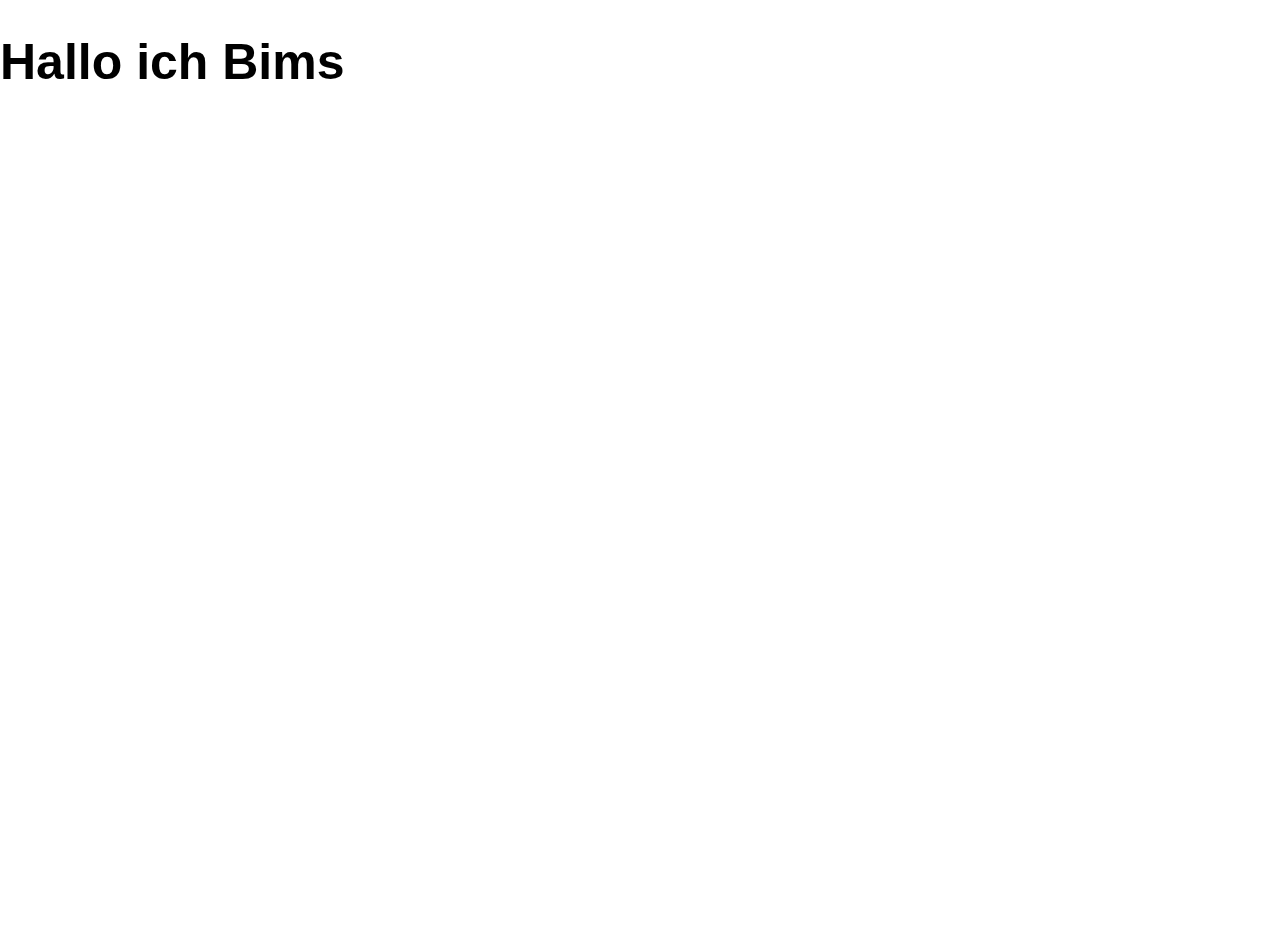
<file: mixblendtest.html>
<!DOCTYPE html>
<html lang="en" dir="ltr">
  <head>
    <meta charset="utf-8">
    <title>schwdrtr</title>

    <link href="https://fonts.googleapis.com/css?family=Montserrat:400,700" rel="stylesheet">
    <link rel="stylesheet" href="/styles/main.css">
    <link rel="stylesheet" href="/styles/sanitize.css">
  </head>
  <body>
    <div class="test">
      <h1>Hallo ich Bims</h1>
      <div class="wrapper">
        <div class="white">

        </div>
        <div class="black">

        </div>
        <div class="white">

        </div>
        <div class="black">

        </div>
      </div>
    </div>
  </body>
</html>
</file>
<file: styles/main.css>
/*### Globale Styles ###*/

html , body {
  font-family: 'europa', sans-serif;
  font-weight: 700;
  height: 100%;
  width: 100%;
  font-size: 25px;
  background-color: white;
}

body::-webkit-scrollbar {
  display: none;
}

a {
  text-decoration: none;
  color: black;
}

a:hover {
  color: rgba(0, 0, 0, 0.5);
}

.content {
  height: 100%;
  width: 100%;
}

header {
  width: 100%;
  position: fixed;
  top: 1rem;
  text-align: center;
}

header a.title {

}

h1.mix {
  mix-blend-mode: difference;
  position: fixed;
  color: white;
  left: 50%;
  margin: 0;
  top: 39%;
  transform: rotateY(180deg);
  font-size: 2.3rem;
}

main {
  width: 100%;
  height: 100%;
}

nav {
  position: fixed;
  top: 50%;
  transform: translateY(-50%);
}

/* Farbe für den momentan aktiven Link auf der jeweiligen Seite */
.currentlink {
  color: rgba(0, 0, 0, 0.5);
}

footer {
  width: 100%;
  position: fixed;
  bottom: 1rem;
  text-align: center;
}

footer a {
  cursor: none;
}

footer a:hover {
  color: black;
}
/*### Globale Styles Ende ###*/

/*### Startseite, Home Styles ###*/

.main-content {
  /*background-color: red;*/
  width: 100%;
  height: 100%;
}

.slot {
  height: 100%;
  width: 100%;
  background-repeat: no-repeat;
  background-size: 20rem 20rem;
  background-attachment: fixed;
  background-position: 50% 50%;
  background-color: white;
}



/* für farbige Sections
.white-bg {
  background-color: white;
}

.black-bg {
  background-color: black;
}*/

/*### Startseite, Home Styles Ende ###*/


/*### Archive Styles ###*/

.archive {
}

.archive-grid {
  display: grid;
  width: 100%;
  grid-gap: 0.4rem;
  grid-template-columns: 1fr 1fr 1fr;
  width: 20rem;
  height: 20rem;
  overflow-y: overlay;
  position: relative;
  margin: 0 auto;
  top: 50%;
  transform: translateY(-50%);
}

.archive-item {
}

.archive-item  img {
  width: 6.4rem;
  height: 6.4rem;
  object-fit: cover;
}



/*### Archive Styles Ende ###*/

/*### Music Seite ###*/

.soundcloud {
  width: 20rem;
  height: 20rem;
  position: fixed;
  left: 50%;
  top: 50%;
  transform: translate(-50%, -50%);
}

/*### Music Seite Ende ###*/

.text {
  width: 20rem;
  height: 20rem;
  position: relative;
  top: 50%;
  left: 50%;
  transform: translate(-50%, -50%);
}

.slot p {
  margin: 0;
}

/* TESTING mix-blend-mode */
/*
.test {
  width: 100%;
  height: 100%;
}

.test h1 {
  text-align: center;
  margin: 0;
  position: fixed;
  mix-blend-mode: difference;
}

.test div {
  width: 100%;
  height: 100%;
}

.test div.black {
  background-color: black;
}
*/

@media only screen and (max-width: 600px) {
  .slot {
    background-attachment: initial;
  }
}
</file>
<file: styles/sanitize.css>
/*! sanitize.css v7.0.2 | CC0 License | github.com/csstools/sanitize.css */

/* Document
 * ========================================================================== */

/**
 * 1. Remove repeating backgrounds in all browsers (opinionated).
 * 2. Add border box sizing in all browsers (opinionated).
 */

*,
::before,
::after {
  background-repeat: no-repeat; /* 1 */
  box-sizing: border-box; /* 2 */
}

/**
 * 1. Add text decoration inheritance in all browsers (opinionated).
 * 2. Add vertical alignment inheritance in all browsers (opinionated).
 */

::before,
::after {
  text-decoration: inherit; /* 1 */
  vertical-align: inherit; /* 2 */
}

/**
 * 1. Use the default cursor in all browsers (opinionated).
 * 2. Use the default user interface font in all browsers (opinionated).
 * 3. Correct the line height in all browsers.
 * 4. Use a 4-space tab width in all browsers (opinionated).
 * 5. Prevent adjustments of font size after orientation changes in
 *    IE on Windows Phone and in iOS.
 * 6. Breaks words to prevent overflow in all browsers (opinionated).
 */

html {
  cursor: default; /* 1 */
  font-family:
    system-ui,
    /* macOS 10.11-10.12 */ -apple-system,
    /* Windows 6+ */ Segoe UI,
    /* Android 4+ */ Roboto,
    /* Ubuntu 10.10+ */ Ubuntu,
    /* Gnome 3+ */ Cantarell,
    /* KDE Plasma 4+ */ Oxygen,
    /* fallback */ sans-serif,
    /* macOS emoji */ "Apple Color Emoji",
    /* Windows emoji */ "Segoe UI Emoji",
    /* Windows emoji */ "Segoe UI Symbol",
    /* Linux emoji */ "Noto Color Emoji"; /* 2 */

  line-height: 1.15; /* 3 */
  -moz-tab-size: 4; /* 4 */
  tab-size: 4; /* 4 */
  -ms-text-size-adjust: 100%; /* 5 */
  -webkit-text-size-adjust: 100%; /* 5 */
  word-break: break-word; /* 6 */
}

/* Sections
 * ========================================================================== */

/**
 * Remove the margin in all browsers (opinionated).
 */

body {
  margin: 0;
}

/**
 * Correct the font size and margin on `h1` elements within `section` and
 * `article` contexts in Chrome, Firefox, and Safari.
 */

h1 {
  font-size: 2em;
  margin: 0.67em 0;
}

/* Grouping content
 * ========================================================================== */

/**
 * 1. Add the correct sizing in Firefox.
 * 2. Show the overflow in Edge and IE.
 */

hr {
  height: 0; /* 1 */
  overflow: visible; /* 2 */
}

/**
 * Add the correct display in IE.
 */

main {
  display: block;
}

/**
 * Remove the list style on navigation lists in all browsers (opinionated).
 */

nav ol,
nav ul {
  list-style: none;
}

/**
 * 1. Use the default monospace user interface font
 *    in all browsers (opinionated).
 * 2. Correct the odd `em` font sizing in all browsers.
 */

pre {
  font-family:
    /* macOS 10.10+ */ Menlo,
    /* Windows 6+ */ Consolas,
    /* Android 4+ */ Roboto Mono,
    /* Ubuntu 10.10+ */ Ubuntu Monospace,
    /* KDE Plasma 4+ */ Oxygen Mono,
    /* Linux/OpenOffice fallback */ Liberation Mono,
    /* fallback */ monospace; /* 1 */

  font-size: 1em; /* 2 */
}

/* Text-level semantics
 * ========================================================================== */

/**
 * Remove the gray background on active links in IE 10.
 */

a {
  background-color: transparent;
}

/**
 * Add the correct text decoration in Edge, IE, Opera, and Safari.
 */

abbr[title] {
  text-decoration: underline;
  text-decoration: underline dotted;
}

/**
 * Add the correct font weight in Chrome, Edge, and Safari.
 */

b,
strong {
  font-weight: bolder;
}

/**
 * 1. Use the default monospace user interface font
 *    in all browsers (opinionated).
 * 2. Correct the odd `em` font sizing in all browsers.
 */

code,
kbd,
samp {
  font-family:
    /* macOS 10.10+ */ Menlo,
    /* Windows 6+ */ Consolas,
    /* Android 4+ */ Roboto Mono,
    /* Ubuntu 10.10+ */ Ubuntu Monospace,
    /* KDE Plasma 4+ */ Oxygen Mono,
    /* Linux/OpenOffice fallback */ Liberation Mono,
    /* fallback */ monospace; /* 1 */

  font-size: 1em; /* 2 */
}

/**
 * Add the correct font size in all browsers.
 */

small {
  font-size: 80%;
}

/*
 * Remove the text shadow on text selections in Firefox 61- (opinionated).
 * 1. Restore the coloring undone by defining the text shadow
 *    in all browsers (opinionated).
 */

::-moz-selection {
  background-color: #b3d4fc; /* 1 */
  color: #000; /* 1 */
  text-shadow: none;
}

::selection {
  background-color: #b3d4fc; /* 1 */
  color: #000; /* 1 */
  text-shadow: none;
}

/* Embedded content
 * ========================================================================== */

/*
 * Change the alignment on media elements in all browers (opinionated).
 */

audio,
canvas,
iframe,
img,
svg,
video {
  vertical-align: middle;
}

/**
 * Add the correct display in IE 9-.
 */

audio,
video {
  display: inline-block;
}

/**
 * Add the correct display in iOS 4-7.
 */

audio:not([controls]) {
  display: none;
  height: 0;
}

/**
 * Remove the border on images inside links in IE 10-.
 */

img {
  border-style: none;
}

/**
 * Change the fill color to match the text color in all browsers (opinionated).
 */

svg {
  fill: currentColor;
}

/**
 * Hide the overflow in IE.
 */

svg:not(:root) {
  overflow: hidden;
}

/* Tabular data
 * ========================================================================== */

/**
 * Collapse border spacing in all browsers (opinionated).
 */

table {
  border-collapse: collapse;
}

/* Forms
 * ========================================================================== */

/**
 * Inherit styling in all browsers (opinionated).
 */

button,
input,
select,
textarea {
  font-family: inherit;
  font-size: inherit;
  line-height: inherit;
}

/**
 * Remove the margin in Safari.
 */

button,
input,
select {
  margin: 0;
}

/**
 * 1. Show the overflow in IE.
 * 2. Remove the inheritance of text transform in Edge, Firefox, and IE.
 */

button {
  overflow: visible; /* 1 */
  text-transform: none; /* 2 */
}

/**
 * Correct the inability to style clickable types in iOS and Safari.
 */

button,
[type="button"],
[type="reset"],
[type="submit"] {
  -webkit-appearance: button;
}

/**
 * Correct the padding in Firefox.
 */

fieldset {
  padding: 0.35em 0.75em 0.625em;
}

/**
 * Show the overflow in Edge and IE.
 */

input {
  overflow: visible;
}

/**
 * 1. Correct the text wrapping in Edge and IE.
 * 2. Correct the color inheritance from `fieldset` elements in IE.
 */

legend {
  color: inherit; /* 2 */
  display: table; /* 1 */
  max-width: 100%; /* 1 */
  white-space: normal; /* 1 */
}

/**
 * 1. Add the correct display in Edge and IE.
 * 2. Add the correct vertical alignment in Chrome, Firefox, and Opera.
 */

progress {
  display: inline-block; /* 1 */
  vertical-align: baseline; /* 2 */
}

/**
 * Remove the inheritance of text transform in Firefox.
 */

select {
  text-transform: none;
}

/**
 * 1. Remove the margin in Firefox and Safari.
 * 2. Remove the default vertical scrollbar in IE.
 * 3. Change the resize direction on textareas in all browsers (opinionated).
 */

textarea {
  margin: 0; /* 1 */
  overflow: auto; /* 2 */
  resize: vertical; /* 3 */
}

/**
 * Remove the padding in IE 10-.
 */

[type="checkbox"],
[type="radio"] {
  padding: 0;
}

/**
 * 1. Correct the odd appearance in Chrome and Safari.
 * 2. Correct the outline style in Safari.
 */

[type="search"] {
  -webkit-appearance: textfield; /* 1 */
  outline-offset: -2px; /* 2 */
}

/**
 * Correct the cursor style of increment and decrement buttons in Safari.
 */

::-webkit-inner-spin-button,
::-webkit-outer-spin-button {
  height: auto;
}

/**
 * Correct the text style of placeholders in Chrome, Edge, and Safari.
 */

::-webkit-input-placeholder {
  color: inherit;
  opacity: 0.54;
}

/**
 * Remove the inner padding in Chrome and Safari on macOS.
 */

::-webkit-search-decoration {
  -webkit-appearance: none;
}

/**
 * 1. Correct the inability to style clickable types in iOS and Safari.
 * 2. Change font properties to `inherit` in Safari.
 */

::-webkit-file-upload-button {
  -webkit-appearance: button; /* 1 */
  font: inherit; /* 2 */
}

/**
 * Remove the inner border and padding of focus outlines in Firefox.
 */

::-moz-focus-inner {
  border-style: none;
  padding: 0;
}

/**
 * Restore the focus outline styles unset by the previous rule in Firefox.
 */

:-moz-focusring {
  outline: 1px dotted ButtonText;
}

/* Interactive
 * ========================================================================== */

/*
 * Add the correct display in Edge and IE.
 */

details {
  display: block;
}

/*
 * Add the correct styles in Edge, IE, and Safari.
 */

dialog {
  background-color: white;
  border: solid;
  color: black;
  display: block;
  height: -moz-fit-content;
  height: -webkit-fit-content;
  height: fit-content;
  left: 0;
  margin: auto;
  padding: 1em;
  position: absolute;
  right: 0;
  width: -moz-fit-content;
  width: -webkit-fit-content;
  width: fit-content;
}

dialog:not([open]) {
  display: none;
}

/*
 * Add the correct display in all browsers.
 */

summary {
  display: list-item;
}

/* Scripting
 * ========================================================================== */

/**
 * Add the correct display in IE 9-.
 */

canvas {
  display: inline-block;
}

/**
 * Add the correct display in IE.
 */

template {
  display: none;
}

/* User interaction
 * ========================================================================== */

/*
 * 1. Remove the tapping delay on clickable elements
      in all browsers (opinionated).
 * 2. Remove the tapping delay in IE 10.
 */

a,
area,
button,
input,
label,
select,
summary,
textarea,
[tabindex] {
  -ms-touch-action: manipulation; /* 1 */
  touch-action: manipulation; /* 2 */
}

/**
 * Add the correct display in IE 10-.
 */

[hidden] {
  display: none;
}

/* Accessibility
 * ========================================================================== */

/**
 * Change the cursor on busy elements in all browsers (opinionated).
 */

[aria-busy="true"] {
  cursor: progress;
}

/*
 * Change the cursor on control elements in all browsers (opinionated).
 */

[aria-controls] {
  cursor: pointer;
}

/*
 * Change the cursor on disabled, not-editable, or otherwise
 * inoperable elements in all browsers (opinionated).
 */

[aria-disabled],
[disabled] {
  cursor: disabled;
}

/*
 * Change the display on visually hidden accessible elements
 * in all browsers (opinionated).
 */

[aria-hidden="false"][hidden]:not(:focus) {
  clip: rect(0, 0, 0, 0);
  display: inherit;
  position: absolute;
}
</file>
